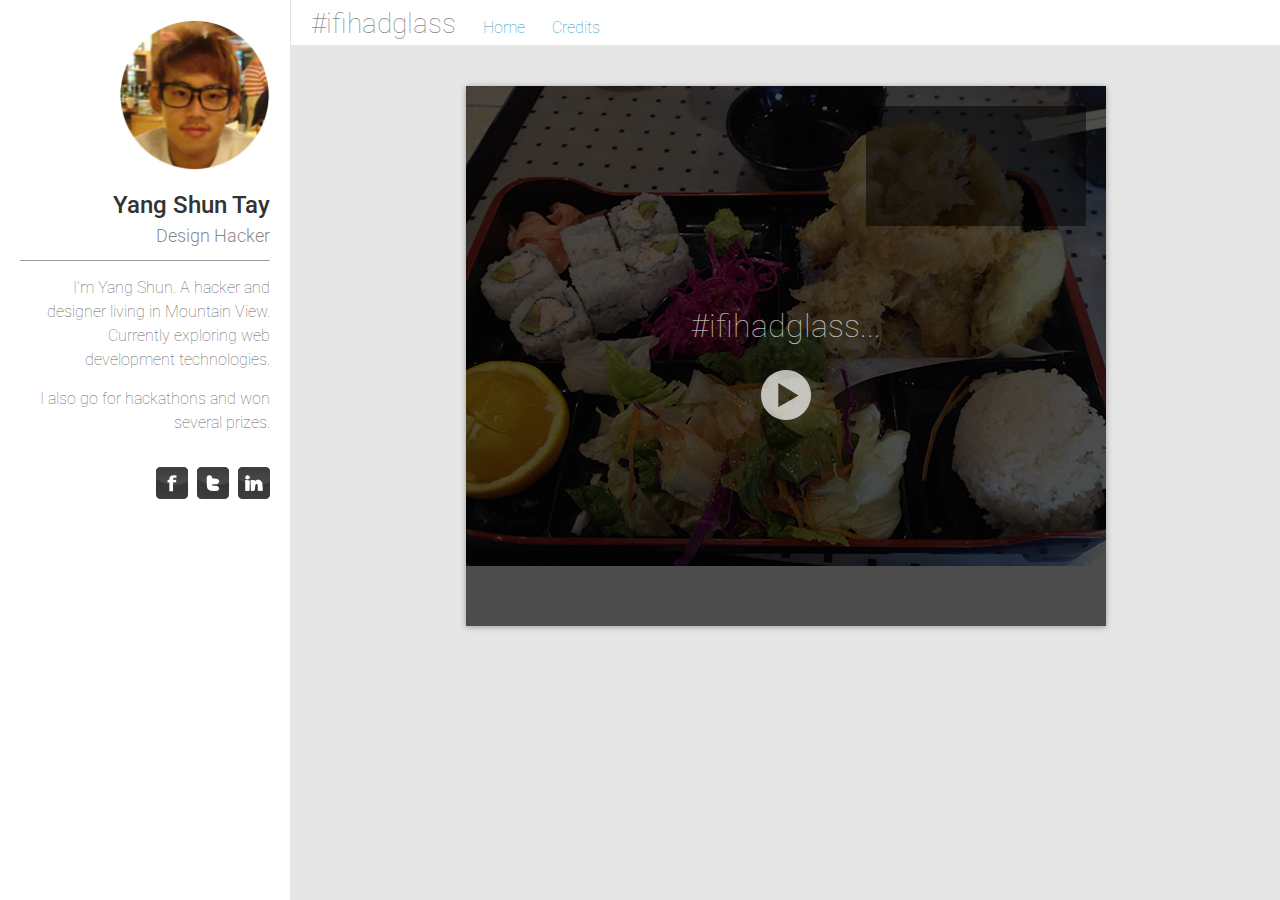
<file: index.html>
<!DOCTYPE html>
<html lang="en">
<head>
    <meta http-equiv="Content-Type" content="text/html; charset=UTF-8">
    <title>If I had glass</title>
    <meta name="author" content="Yang Shun Tay">
    <meta name="copyright" content="Copyright Yang Shun Tay 2013. All Rights Reserved.">
    <meta name="description" content="If I had glass...">
    <!-- Facebook Open Graph -->
    <meta property="og:title" content="If I had glass">
    <meta property="og:description" content="">
    <meta property="og:site_name" content="">
    <meta property="og:type" content="website">
    <meta property="og:image" content="">
    <link href="https://roboto-webfont.googlecode.com/svn/trunk/roboto.all.css" rel="stylesheet" type="text/css">
    <link href="css/style.css" rel="stylesheet">
    <link rel="icon" type="image/png" href="img/favicon.png">
	<link href="https://fonts.googleapis.com/css?family=Raleway:200,400,600" rel="stylesheet" type="text/css">
	<link href="https://fonts.googleapis.com/css?family=Roboto:100,300,500" rel="stylesheet" type="text/css">
	<script src="https://ajax.googleapis.com/ajax/libs/jquery/1.7.1/jquery.min.js" type="text/javascript"></script>
	<script type="text/javascript">

		var currFrame;
		var numberOfFrames;

		var CONTENT_SHIFT_DIST = 400;
		var ANIMATION_DURATION = 200;
		var DELAY_INTERVAL = 75;
		var PAUSE_BEFORE_ACTION_SELECTION = 500;
		var FADE_OUT_DURATION_BEFORE_ACTION_CONTENT = 300;
		var PAUSE_BEFORE_ACTION_SELECTION_FADE = 300;
		var PAUSE_BEFORE_ACTION_CONTENT = 400;
		var PAUSE_BEFORE_PLAY_BUTTON = 1000;

		var GLASS_BOX_ORIG_TOP = '10px';
		var ACTION_CONTENT_ORIG_TOP = '140px';

		var TRANSITION_DURATION = 600;
		var TRANSITION_OFFSET = '900px';
		var TRANSITION_BUTTON_FADE_DURATION = 200;

		var delay = 0;
		$(document).ready(function() {
			// setUpNavigationEffects();
			// hideNonActiveContent();
			// setUpJudgesHover();
			currIndex = 1;
			currFrame = '#frame-1 ';
			numberOfFrames = $('.frame').size();
			initGlassbox();
			setupFrames();
			$('.playbutton').hover();
			$(currFrame + '.repeatbutton').hover(); // to trigger loading of the hover image
			// okGlass();
		});

		var initGlassbox = function(frame) {
			if (!frame) {
				frame = currFrame;
			}

			$(frame + '.repeatbutton').css('opacity', 0);
			$(frame + '.okglass').css('top', '70px');
			$(frame + '.okglass').css('opacity', 0);
			$(frame + '.glassactions').find('li').css('opacity', 0);
			$(frame + '.actioncontent').css('top', ACTION_CONTENT_ORIG_TOP);
			$(frame + '.actioncontent').css('opacity', 1);
		};

		var okGlass = function() {
			$(currFrame + '.okglass').css('top', '70px');
			$(currFrame + '.okglass').css('opacity', 0);
			$(currFrame + '.glassactions').find('li').css('top', '50px');
			$(currFrame + '.glassactions').find('li').css('opacity', 0);
			$(currFrame + '.okglass').animate({ 
				'top': GLASS_BOX_ORIG_TOP,
				'opacity': 1,
				}, ANIMATION_DURATION, function() {
					
				});
			delay = 0;
			$(currFrame + '.glassactions li').delay(100).each(function() {
				$(this).delay(delay).animate({ 
					'top': '0px',
					'opacity': 1}, 
					ANIMATION_DURATION, 
					function() {
						if ($(this).is(':last-child')) {
							setTimeout(function() {
								$(currFrame + '.glassactions li').each(function() {
									if (!$(this).is(':last-child')) {
										$(this).animate({'opacity': 0}, 100, function() {
										});
									} else {
										var offset = ($(currFrame + '.glassactions ul').children().length - 1) * $(this).height();
										var finalPos = '-' + offset + 'px';
										$(this).animate({
											'top': finalPos
										}, ANIMATION_DURATION, function() {
											var $el = $(this);
											setTimeout(function() {
												$el.animate({'opacity': 0},FADE_OUT_DURATION_BEFORE_ACTION_CONTENT);
												$(currFrame + '.okglass').animate({'opacity': 0},FADE_OUT_DURATION_BEFORE_ACTION_CONTENT);
												setTimeout(function() {showContent()}, PAUSE_BEFORE_ACTION_CONTENT);
											}, PAUSE_BEFORE_ACTION_SELECTION_FADE);
										});
									}
								});
							}, PAUSE_BEFORE_ACTION_SELECTION);
						}
				});
				delay += DELAY_INTERVAL;
			});
		}
		
		var showContent = function() {
			$(currFrame + '.actioncontent').children().each(function() {
											$(this).css('opacity', 0);
											$(this).css('top', '180px');
										});

			$(currFrame + '.actioncontent').css('top', '0px');
			delay = 0;
			$(currFrame + '.actioncontent').children().each(function() {
				$(this).delay(delay).animate({
					'top': '10px',
					'opacity': 1,
				}, ANIMATION_DURATION, function() {
					if ($(this).is(':last-child')) {
						showRepeatButton();
					}
				});
				delay += DELAY_INTERVAL * 2;
			});
		};

		var showRepeatButton = function() {
				setTimeout(
					function() {
						$(currFrame + '.actioncontent').animate({
							'opacity': 0.5,
						}, ANIMATION_DURATION);
						$(currFrame + '.repeatbutton').animate({
							'opacity': 1
						}, ANIMATION_DURATION);
						showTransitionButtons();
					}
				, PAUSE_BEFORE_PLAY_BUTTON);
			
		}

		var repeatAnimation = function() {
			initGlassbox();
			okGlass();
			hideTransitionButtons();
		}

		// transition related methods

		var startAnimation = function() {
			$('.overlay').fadeOut(500, function() {
				$(currFrame + 'p.caption').fadeIn(TRANSITION_BUTTON_FADE_DURATION);
				okGlass();
			});
		}

		var setupFrames = function() {
			$('#canvas').find('div.frame').each(function () {
				if (!$(this).is(':first-child')) {
					$(this).css('left', '640px');
					$(this).css('opacity', 0);
					$(this).css('display', 'none');
				}
			});
			$('#canvas .text span').fadeOut(0);
			$("#prevbutton").fadeOut(0);	
			$("#nextbutton").fadeOut(0);
			$(currFrame + 'p.caption').fadeOut(0);
		}

		var showTransitionButtons = function() {
			if (currIndex == numberOfFrames) {
				$("#prevbutton").fadeIn(TRANSITION_BUTTON_FADE_DURATION);
			} else if (currIndex == 1) {
				$("#nextbutton").fadeIn(TRANSITION_BUTTON_FADE_DURATION);
			} else {
				$("#prevbutton").fadeIn(TRANSITION_BUTTON_FADE_DURATION);	
				$("#nextbutton").fadeIn(TRANSITION_BUTTON_FADE_DURATION);
			}
		}

		var hideTransitionButtons = function() {
			$("#prevbutton").fadeOut(TRANSITION_BUTTON_FADE_DURATION);	
			$("#nextbutton").fadeOut(TRANSITION_BUTTON_FADE_DURATION);
		}

		// var showCurrentCaption = function(frame) {
		// 	$('#canvas .text span').fadeOut(TRANSITION_BUTTON_FADE_DURATION, 
		// 		function() {
		// 			$(this).html($(frame + 'span.caption').html());
		// 			$(this).fadeIn(TRANSITION_BUTTON_FADE_DURATION);
		// 		});
		// }

		var next = function() {
			currIndex++;
			hideTransitionButtons();
			var nextFrame = '#frame-' + currIndex;
			// showCurrentCaption(nextFrame + ' ');
			$(currFrame).animate({
				'opacity' : 0,
				'left' : '-' + TRANSITION_OFFSET,
			}, TRANSITION_DURATION, function() {
				$(this).css('display', 'none');
			});
			$(nextFrame).css('display', 'block');
			initGlassbox(nextFrame + ' ');
			$(nextFrame).animate({
				'opacity' : 1,
				'left' : '0px',
			}, TRANSITION_DURATION, function() {
				currFrame = nextFrame + ' ';
				repeatAnimation();
			});

		}

		var prev = function() {
			currIndex--;
			hideTransitionButtons();
			var prevFrame = '#frame-' + currIndex;
			// showCurrentCaption(prevFrame + ' ');
			$(currFrame).animate({
				'opacity' : 0,
				'left' : '+' + TRANSITION_OFFSET
			}, TRANSITION_DURATION, function() {	
				$(this).css('display', 'none');
			});
			$(prevFrame).css('display', 'block');
			initGlassbox(prevFrame + ' ');
			$(prevFrame).animate({
				'opacity' : 1,
				'left' : '0px'
			}, TRANSITION_DURATION, function() {
				currFrame = prevFrame + ' ';
				repeatAnimation();
			});
		}

	</script>
 
</head>
<body>
	<div id="profile">
		<img id="thumbnail" src="img/thumb-ys.png" width="150"/>
		<h2>Yang Shun Tay</h2>
		<p class="sub">Design Hacker</p>
		<hr>
		<p class="desc">I'm Yang Shun. A hacker and designer living in Mountain View. Currently exploring web development technologies.</p>
		<p class="desc">I also go for hackathons and won several prizes.</p>
		<br/>
		<ul>
			<li><a href="//www.facebook.com/yangshun" target="_blank"><i class="icon-fb"></i></a></li>
			<li><a href="//www.twitter.com/yangshunz" target="_blank"><i class="icon-tw"></i></a></li>
			<li><a href="//www.linkedin.com/pub/yang-shun-tay/28/8/507" target="_blank"><i class="icon-li"></i></a></li>
		</ul>
	</div>
	<div id="content">
		<header>
			<nav>
				<ul>
					<li>#ifihadglass</li>
					<li><a href="#">Home</a></li>
					<li><a href="credits.html">Credits</a></li>
				</ul>
			</nav>
		</header>
		<div id="canvas">
			<div class="frame-container">
				<div class="frame frame-food" id="frame-1">
					<div class="overlay">
						<h2>#ifihadglass...</h2>
						<a class="playbutton" href="#" onclick="startAnimation()"> </a>
					</div>
					<div class="glassbox">
						<div class="okglass">
							<ul>
								<li>ok glass,</li>
							</ul>
						</div>
						<div class="glassactions">
							<ul>
								<li>google...</li>
								<li>take a picture</li>
								<li>record a video</li>
								<li>hang out with...</li>
								<li>record calories</li>
							</ul>
						</div>
						<div class="actioncontent">
							<p class="title">Bento Box (2 items)</p>
							<div style="height: 40px;">&nbsp;</div>
							<p class="value">+680</p>
							<hr>
							<p class><span class="title" style="float:left">Caloric intake today:</span><span class="value" style="float:right">982</span></p>
						</div>
						<a class="repeatbutton" href="#" onclick="repeatAnimation()"></a>
					</div>
					<p class="caption">
						<span>Counting calories has never been easier.</span>
					</p>
				</div>
				<div class="frame frame-streets" id="frame-2">
					<div class="glassbox">
						<div class="okglass">
							<ul>
								<li>ok glass,</li>
							</ul>
						</div>
						<div class="glassactions">
							<ul>
								<li>google...</li>
								<li>take a picture</li>
								<li>record a video</li>
								<li>hang out with...</li>
								<li>track distance</li>
							</ul>
						</div>
						<div class="actioncontent">
							<img src="img/map.png" width="220" height="42" style="margin-left: -10px; margin-top: -10px"/>
							<p class="title">Distance walked</p>
							<!-- <div style="height: 40px;">&nbsp;</div> -->
							<p class="value" style="font-size: 14px">1.0 mil</p>
							<p class="value" style="font-size: 14px">(120 cal)</p>
							<hr>
							<p class>
								<span class="title" style="float:left">Total distance today:</span>
								<span class="value" style="float:right">2.1 mil</span>
							</p>
						</div>
						<a class="repeatbutton" href="#" onclick="repeatAnimation()"></a>
					</div>
					<p class="caption">
						<span>Distance walked for the day.</span>
					</p>
				</div>
				<div class="frame frame-gym" id="frame-3">
					<div class="glassbox">
						<div class="okglass">
							<ul>
								<li>ok glass,</li>
							</ul>
						</div>
						<div class="glassactions">
							<ul>
								<li>google...</li>
								<li>take a picture</li>
								<li>record a video</li>
								<li>hang out with...</li>
								<li>gym workout</li>
							</ul>
						</div>
						<div class="actioncontent">
							<p class="title">Gym workout</p>
							<div style="height: 40px;">&nbsp;</div>
							<p class="value">+311</p>
							<hr>
							<p class>
								<span class="title" style="float:left">Calories burnt today:</span>
								<span class="value" style="float:right">1448</span>
							</p>
						</div>
						<a class="repeatbutton" href="#" onclick="repeatAnimation()"></a>
					</div>
					<p class="caption">
						<span>Recording calories burnt during exercise.</span>
					</p>
				</div>
				<div class="frame frame-bedroom" id="frame-4">
					<div class="glassbox">
						<div class="okglass">
							<ul>
								<li>ok glass,</li>
							</ul>
						</div>
						<div class="glassactions">
							<ul>
								<li>google...</li>
								<li>take a picture</li>
								<li>record a video</li>
								<li>hang out with...</li>
								<li>show daily summary</li>
							</ul>
						</div>
						<div class="actioncontent">
							<p class="title">Caloric intake:</p>
							<!-- <div style="height: 40px;">&nbsp;</div> -->
							<p class="value">+2311</p>
							<p class="title">Calories burnt:</p>
							<p class="value">-2209</p>
							<div style="height: 10px;">&nbsp;</div>
							<hr>
							<p class>
								<span class="title" style="float:left">Net calories today:</span>
								<span class="value" style="float:right">+102</span>
							</p>
						</div>
						<a class="repeatbutton" href="#" onclick="repeatAnimation()"></a>
					</div>
					<p class="caption">
						<span>Keep track of your health.</span>
					</p>
				</div>
				<div class="text">
					<a id="prevbutton" href="#" style="float:left" onclick="prev()">Prev</a>
					<!-- <span>Counting calories have never been easier.</span> -->
					<a id="nextbutton" href="#" style="float:right" onclick="next()">Next</a>
				</div>
			</div>
		</div>
	</div>
</body>
</html>
</file>
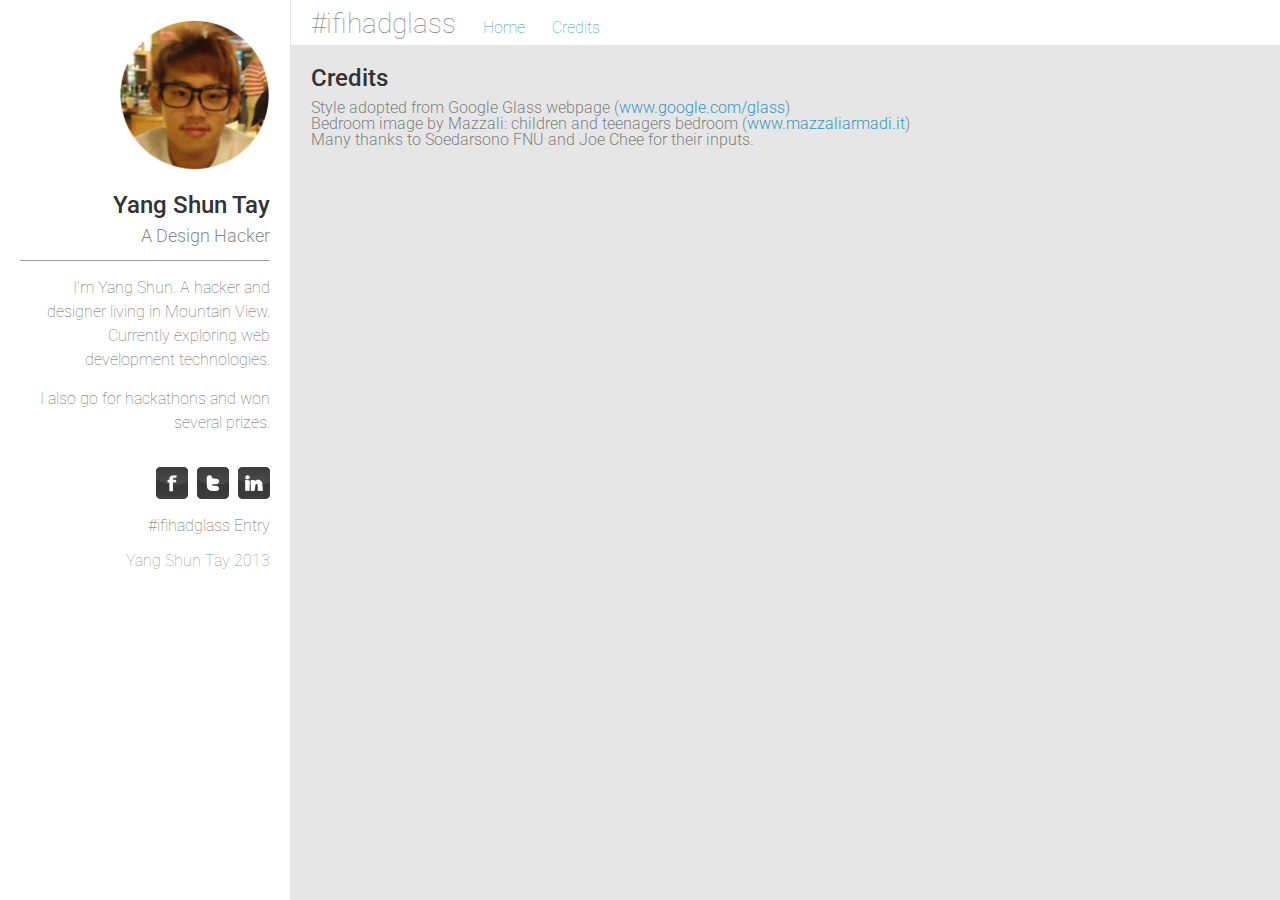
<file: credits.html>
<!DOCTYPE html>
<html lang="en">
<head>
    <meta http-equiv="Content-Type" content="text/html; charset=UTF-8">
    <title>If I had glass | Credits</title>
    <meta name="author" content="Yang Shun Tay">
    <meta name="copyright" content="Yang Shun Tay 2013.">
    <meta name="description" content="An #ifihadglass entry for the Glass Explorer Program: If I had glass, I would use it to keep my health in check. I believe glass is the perfect assistant that will enable me to do that.">
    <!-- Facebook Open Graph -->
    <meta property="og:title" content="If I had glass">
    <meta property="og:description" content="An #ifihadglass entry for the Glass Explorer Program: If I had glass, I would use it to keep my health in check. I believe glass is the perfect assistant that will enable me to do that.">
    <meta property="og:site_name" content="If I had glass">
    <meta property="og:type" content="website">
    <meta property="og:image" content="img/og-icon.png">
    <link href="https://roboto-webfont.googlecode.com/svn/trunk/roboto.all.css" rel="stylesheet" type="text/css">
    <link href="css/style.css" rel="stylesheet">
    <link rel="icon" type="image/png" href="img/favicon.png">
	<link href="https://fonts.googleapis.com/css?family=Raleway:200,400,600" rel="stylesheet" type="text/css">
	<link href="https://fonts.googleapis.com/css?family=Roboto:100,300,500" rel="stylesheet" type="text/css">
	<script src="https://ajax.googleapis.com/ajax/libs/jquery/1.7.1/jquery.min.js" type="text/javascript"></script>
	
</head>
<body>
	<div id="profile">
		<img id="thumbnail" src="img/thumb-ys.png" width="150"/>
		<h2>Yang Shun Tay</h2>
		<p class="sub">A Design Hacker</p>
		<hr>
		<p class="desc">I'm Yang Shun. A hacker and designer living in Mountain View. Currently exploring web development technologies.</p>
		<p class="desc">I also go for hackathons and won several prizes.</p>
		<br/>
		<ul>
			<li><a href="//www.facebook.com/yangshun" target="_blank"><i class="icon-fb"></i></a></li>
			<li><a href="//www.twitter.com/yangshunz" target="_blank"><i class="icon-tw"></i></a></li>
			<li><a href="//www.linkedin.com/pub/yang-shun-tay/28/8/507" target="_blank"><i class="icon-li"></i></a></li>
		</ul>
		
		<p class="desc">#ifihadglass Entry</p>
		<p>Yang Shun Tay 2013</p>		
	</div>
	<div id="content">
		<header>
			<nav>
				<ul>
					<li>#ifihadglass</li>
					<li><a href="index.html">Home</a></li>
					<li><a href="#">Credits</a></li>
				</ul>
			</nav>
		</header>
		<div id="canvas">
			<div class="container">
				<h2>Credits</h2>
				<p>Style adopted from Google Glass webpage (<a href="http://www.google.com/glass" target="_blank">www.google.com/glass</a>)</p>
				<p>Bedroom image by Mazzali: children and teenagers bedroom (<a href="http://www.mazzaliarmadi.it" target="_blank">www.mazzaliarmadi.it</a>)</p>
				<p>Many thanks to Soedarsono FNU and Joe Chee for their inputs.</p>
			</div>
		</div>
	</div>
	<script type="text/javascript">
      var _gaq = _gaq || [];
      _gaq.push(['_setAccount', 'UA-37649862-1']);
      _gaq.push(['_trackPageview']);

      (function() {
        var ga = document.createElement('script'); ga.type = 'text/javascript'; ga.async = true;
        ga.src = ('https:' == document.location.protocol ? 'https://ssl' : 'http://www') + '.google-analytics.com/ga.js';
        var s = document.getElementsByTagName('script')[0]; s.parentNode.insertBefore(ga, s);
      })();

    </script>
</body>
</html>
</file>
<file: css/style.css>
/* 
	Resets defualt browser settings
	reset.css
*/
/*@import url('http://roboto-webfont.googlecode.com/svn/trunk/roboto.all.css');*/


html,body,div,span,applet,object,iframe,blockquote,pre,a,abbr,acronym,address,big,cite,code,del,dfn,em,font,img,ins,kbd,q,s,samp,small,strike,sub,sup,tt,var,dl,dt,dd,ol,ul,li,fieldset,form,label,legend,table,caption,tbody,tfoot,thead,tr,th,td { margin:0; padding:0; border:0; outline:0; font-weight:inherit; font-style:inherit; font-size:100%; font-family:inherit; vertical-align:baseline; }
:focus { outline:0; }
a:active { outline:none; }
body { line-height:1; color:black; background:white; }
ol,ul { 
	line-height: 1.35em;}
table { border-collapse:separate; border-spacing:0; }
caption,th,td { text-align:left; }
blockquote:before,blockquote:after,q:before,q:after { content:""; }
blockquote,q { quotes:"" ""; }

/*
	Page style
*/

body {
	font-family: "Roboto", Arial, sans-serif;
	font-weight: 300;
	color: rgba(51,51,51,0.6);
	overflow: hidden;
	background-color: #e6e6e6;
}

ul {
	list-style: none;
}

p {
	margin: 0;
}

h1,h2,h3,h4,h5,h6 {
	font-weight: 100;
	margin-bottom: 10px;
	color: #333;
}

hr {
	margin-top: 5px;
	margin-bottom: 5px;
	border-bottom: 0;
}

a {
	color: #2f98c4;
	text-decoration: none;
}

a:hover {
	color: rgba(51,51,51,0.6);
}

[class^="icon-"],
[class*=" icon-"] {
	display: inline-block;
	width: 32px;
	height: 32px;
	margin-top: 1px;
	margin-left: 5px;
	line-height: 32px;
	vertical-align: middle;
	/*background-image: url("../img/glyphicons-halflings-gray.png");*/
	background-position: 0px 0px;
	background-repeat: no-repeat;
}

.icon-fb {
	background-image: url("../img/social/facebook.png");
}

.icon-tw {
	background-image: url("../img/social/twitter.png");
}

.icon-li {
	background-image: url("../img/social/linkedin.png");
}

#profile {
	position: fixed;
	top: 0;
	left: 0;
	padding: 20px;
	width: 250px;
	height: 100%;
	border-right: 1px solid #e3e3e3;
	background-color: #fff;
	z-index: 10;
	text-align: right;
	font-weight: 100;
}

#profile #thumbnail {
	/*margin: 0 auto;*/
	/*display: block;*/
}

#profile h2 {
	font-weight: 500;
}

#profile .sub {
	font-size: 18px;
	font-weight: 300;
}

#profile hr {
	margin-top: 15px;
}

#profile ul > li {
	display: inline-block;
}

#profile p.desc {
	margin: 0 auto;
	margin-top: 15px;
	margin-bottom: 15px;
	color: #666;
	font-size: 16px;
	line-height: 24px;
	/*width: 200px;*/
	/*text-align: justify;*/
}

#profile li a {
	line-height: 24px;
	vertical-align: middle;
}

#content {
	margin-left: 291px;
	min-width: 720px;
	height: 100%;
}

#content header {
	height: 45px;
	border-bottom: 1px solid #e6e6e6;
	font-size: 28px;
	font-weight: 100;
	background-color: #fff;
	/*box-shadow: 0px 1px 6px #999;*/
}

#content nav {
	padding-top: 5px;
	margin-left: 20px;
}

#content nav li {
	display: inline-block;
}

#content nav li:not(:first-child) {
	font-size: 16px;
	padding-left: 20px;
}

#content h1 {
	margin-top: 10px;
	margin-left: 30px;
}

#content #canvas {
	width: 100%;
	/*overflow-x: hidden;*/
}

#content #canvas .text {
	width: 640px;
	font-size: 24px;
	font-weight: 100;
	text-align: center;
	position: absolute;
	top: 500px;
}

#content #canvas .text a {
	font-size: 16px;
	/*vertical-align: middle;*/
	position: absolute;
	top: 0px;
	padding-top: 5px;
}

#prevbutton {
	left: 0;
	padding-left: 30px;
}

#nextbutton {
	right: 0;
	padding-right: 30px;
}

.container {
	margin-top: 20px;
	margin-left: 20px;
}

.container h2 {
	font-weight: 500;
}

.frame-container {
	position: relative;
	margin: 0 auto;
	margin-top: 40px;
	width: 640px;
}

.frame {
	position: absolute;

	font-family: "Roboto";
	color: rgba(255, 255, 255, 0.6);
	font-weight: 100;
	font-size: 14px;

	width: 640px;
	height: 540px;
	background-repeat: no-repeat;
	background-color: #fff;
	margin-bottom: 25px;

	box-shadow: 0px 1px 6px #999;
}

.frame > .overlay {
	width: 100%;
	height: 100%;
	background-color: rgba(0, 0, 0, 0.7);
	position: absolute;
	top: 0px;
	left: 0px;
	text-align: center;
}

.frame > .overlay h2 {
	color: rgba(255, 255, 255, 0.7);
	font-size: 32px;
	margin-top: 35%;
	font-weight: 100;
}

.frame p.caption {
	margin-top: 500px;
	text-align: center;
	font-size: 24px;
	font-weight: 100;
	color: rgba(0, 0, 0, 0.7);
}

.frame span.caption {
	/*text-align: center;*/
	/*display: none;*/
}

.frame-food {
	background-image: url('../img/food.jpg');
}

.frame-streets {
	background-image: url('../img/streets.jpg');
}

.frame-gym {
	background-image: url('../img/gym.jpg');
}

.frame-bedroom {
	background-image: url('../img/bedroom.jpg');
}

.glassbox {
	position: absolute;
	top: 20px;
	right: 20px;
	width: 200px;
	height: 100px;
	background-color: rgba(0, 0, 0, 0.5);
	padding: 10px;
	overflow: hidden;
}

.okglass {
	position: absolute;
	display: inline-block;
}

.glassactions {
	position: absolute;
	display: inline-block;
	padding-left: 60px;
}

.glassactions li {
	position: relative;
}

.actioncontent {
	position: absolute;
	top: 140px;
	width: 200px;
}

.actioncontent > * {
	position: relative;
}

.title {
	text-align: left;
}

.value {
	text-align: right;
	font-size: 18px;
	font-weight: 100;
}

.playbutton {
	/*margin: 0 auto;*/
	/*margin-top: 35%;*/
	position: absolute;
	top: 52.5%;
	left: 295px;
	display: block;
	background-image: url('../img/play-button.png');
	background-size: 50px 50px;
	width: 50px;
	height: 50px;
}

.playbutton:hover {
	background-image: url('../img/play-button-over.png');
}

.repeatbutton {
	position: absolute;
	top: 35px;
	left: 85px;
	background-image: url('../img/repeat-button.png');
	/*background-image: url('../img/loading.gif');*/
	background-size: 50px 50px;
	width: 50px;
	height: 50px;
	opacity: 0;
}

.repeatbutton:hover {
	background-image: url('../img/repeat-button-over.png');
}
</file>
